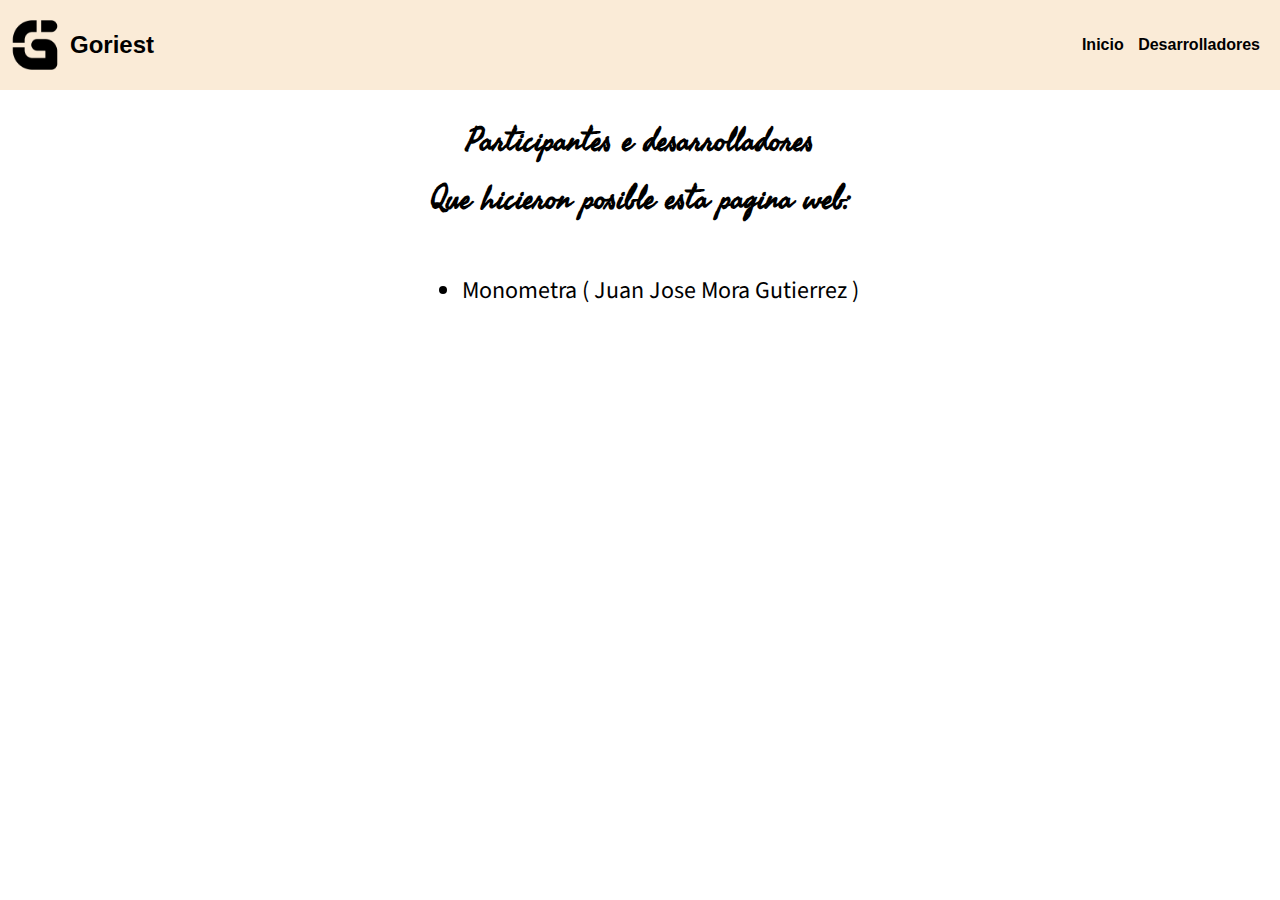
<file: Desarrolladores.html>
<!DOCTYPE html>
<html>
<head>
    <meta charset="UTF-8">
    <title>Pagina de qr</title>
    <link rel="stylesheet" href="style.css">
    <meta name="viewport" content="width=device-width, initial-scale=1.0">
</head>
<body>
    <header>
        <div class="logo">
            <img src="logo.png" alt="logo">
            <h2 class="nombre">Goriest</h2>
        </div>
        <nav>
            <a href="index.html" class="nav-link">Inicio</a>
            <a href="Desarrolladores.html" class="nav-link">Desarrolladores</a>
        </nav>
    </header>
    <div>
        <h1 class="titulo-desarrolladores">
            Participantes e desarrolladores<br />
            Que hicieron posible esta pagina web:
        </h1>
        <div class="interno-desarrolladores">
            <ul>
                <li>
                    Monometra ( Juan Jose Mora Gutierrez )
                </li>
            </ul>
        </div>
    </div>
</body>
</html>
</file>
<file: style.css>
@import url(https://fonts.googleapis.com/css2?family=Anton&family=Fasthand&family=Lilita+One&display=swap);
@import url(https://fonts.googleapis.com/css2?family=Source+Sans+Pro:wght@600&display=swap);
body{
    font-family: sans-serif;
    margin: 0;
}

a{
    text-decoration: none;
    color: black;
}

header {
    display: flex;
    min-height: 70px;
    background-color: antiquewhite;
    justify-content: space-between;
    align-items: center;
    padding: 10px;
    flex-wrap: wrap;
}

.logo{
    display: flex;
    align-items: center;
}

.logo img{
    height: 50px;
    margin-right: 10px;
}

nav a{
    font-weight: 600;
    padding-right: 10px;
}

nav a:hover{
    color: white;
}

@media (max-width: 700px) {
    header {
        flex-direction: column;
    }

    nav {
        padding: 10px 0px;
    }
}

.titulo-index{
    font-family: "Fasthand";
    text-align: center;
}

.texto-index{
    font-family: "Source Sans Pro";
    text-align: center;
}

.subtitulo-index{
    font-family: "Fasthand";
    text-align: center;
}

.img{
    text-align: center;
}

.titulo-desarrolladores{
    font-family: "Fasthand";
    text-align: center;
}

.interno-desarrolladores{
    font-family: "Source Sans Pro";
    font-size: x-large;
    display: flex;
    flex-direction: row;
    justify-content: center;
    align-items: center;
}

.titulo-index-2{
    font-family: "Fasthand";
    text-align: center;
}

.texto-index-2{
    font-family: "Source Sans Pro";
    text-align: center;
    font-size: x-large;
}

.presentacion{
    text-align: center;
}

@media (max-width: 480px) {
    .logo img {
        height: 40px;
    }

    .logo h2 {
        font-size: 16px;
    }

    nav a {
        font-size: 14px;
    }
}
</file>
